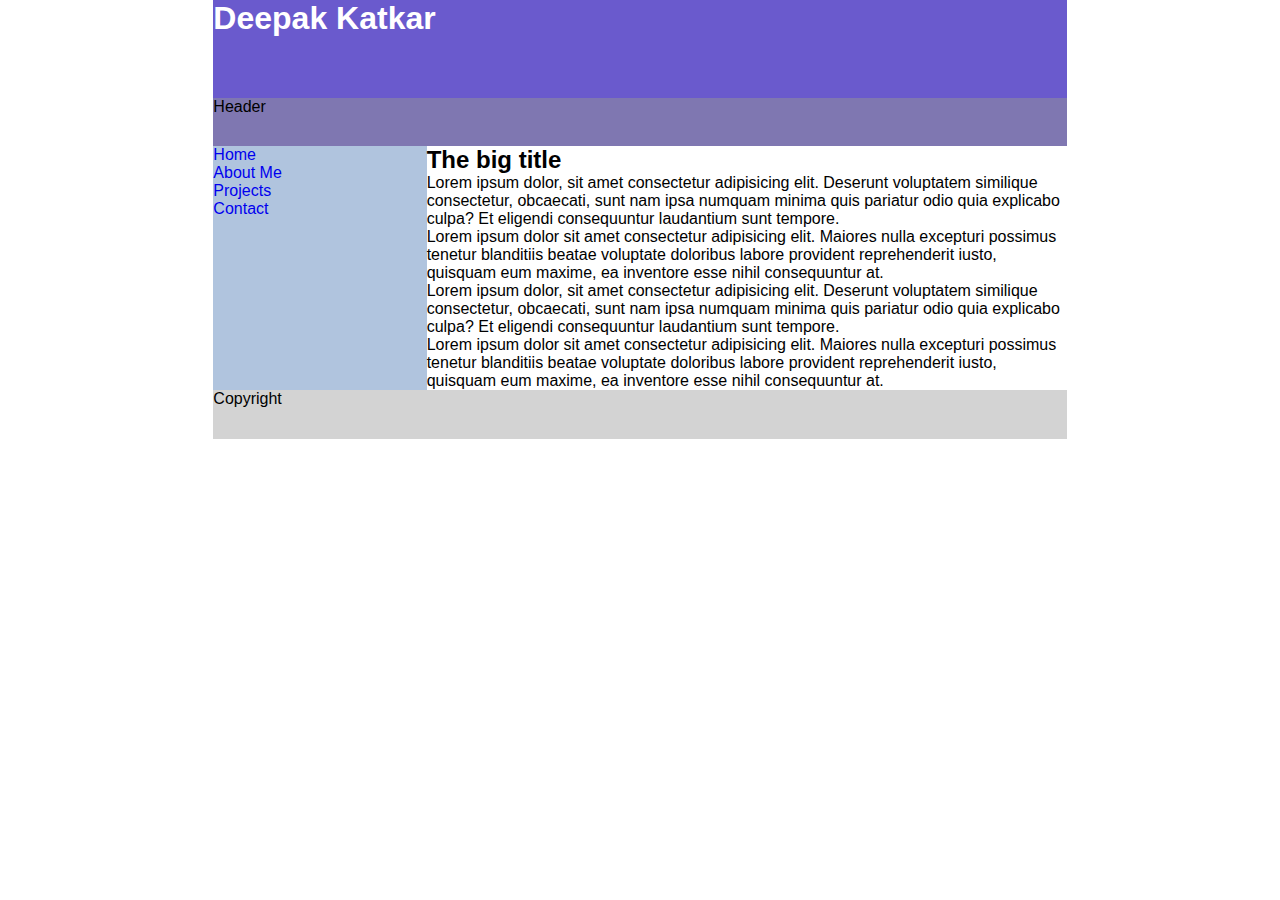
<file: index.html>
<html>
    <head>
        <title>CSS Grid Layouts</title>
        <link rel="stylesheet" href="style.css">
    </head>

    <body>
        <div class="grid">
            <div class="title">
                <h1> Deepak Katkar</h1>
            </div>
            <div class="header"> Header</div>
            <div class="sidebar">
                <ul>
                        <li><a href="index.html">Home</a></li>
                        <li><a href="aboutme.html">About Me</a></li>
                        <li><a href="project.html">Projects</a></li>
                        <li><a href="contact.html">Contact</a></li>

                </ul>
            </div>
            <div class="content">
                <h2>The big title</h2>
                <p>Lorem ipsum dolor, sit amet consectetur adipisicing elit. Deserunt voluptatem similique consectetur, obcaecati, sunt nam ipsa numquam minima quis pariatur odio quia explicabo culpa? Et eligendi consequuntur laudantium sunt tempore.</p>
                <p>Lorem ipsum dolor sit amet consectetur adipisicing elit. Maiores nulla excepturi possimus tenetur blanditiis beatae voluptate doloribus labore provident reprehenderit iusto, quisquam eum maxime, ea inventore esse nihil consequuntur at.</p>
                <p>Lorem ipsum dolor, sit amet consectetur adipisicing elit. Deserunt voluptatem similique consectetur, obcaecati, sunt nam ipsa numquam minima quis pariatur odio quia explicabo culpa? Et eligendi consequuntur laudantium sunt tempore.</p>
                <p>Lorem ipsum dolor sit amet consectetur adipisicing elit. Maiores nulla excepturi possimus tenetur blanditiis beatae voluptate doloribus labore provident reprehenderit iusto, quisquam eum maxime, ea inventore esse nihil consequuntur at.</p>
            </div>
            <div class="footer"> Copyright</div>
        </div>
    </body>
</html>
</file>
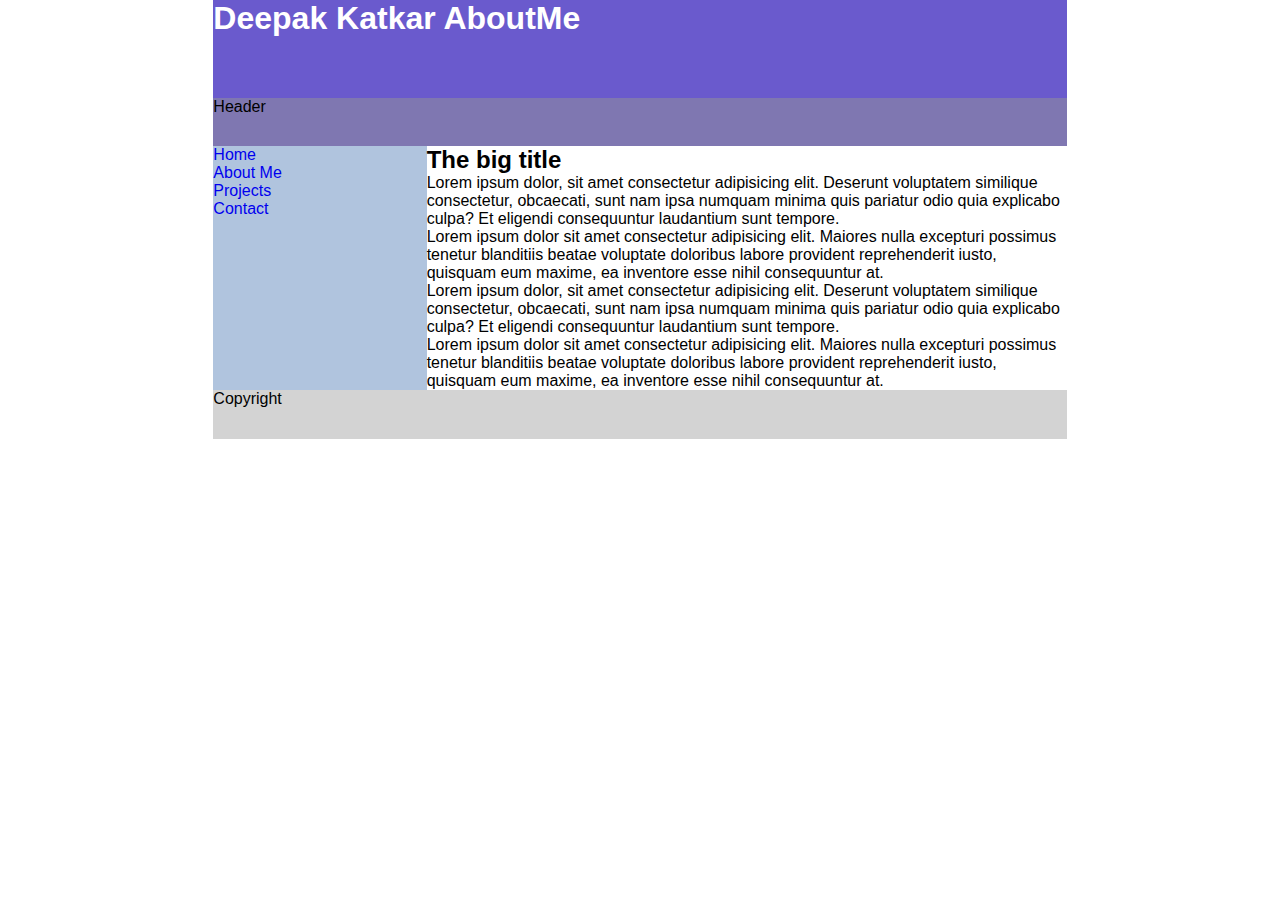
<file: aboutme.html>
<html>
    <head>
        <title>CSS Grid Layouts</title>
        <link rel="stylesheet" href="style.css">
    </head>

    <body>
        <div class="grid">
            <div class="title">
                <h1>Deepak Katkar AboutMe</h1>
            </div>
            <div class="header">Header</div>
            <div class="sidebar">
                <ul>
                    <li><a href="index.html">Home</a></li>
                    <li><a href="aboutme.html">About Me</a></li>
                    <li><a href="project.html">Projects</a></li>
                    <li><a href="contact.html">Contact</a></li>

                </ul>
            </div>
            <div class="content">
                <h2>The big title</h2>
                <p>Lorem ipsum dolor, sit amet consectetur adipisicing elit. Deserunt voluptatem similique consectetur, obcaecati, sunt nam ipsa numquam minima quis pariatur odio quia explicabo culpa? Et eligendi consequuntur laudantium sunt tempore.</p>
                <p>Lorem ipsum dolor sit amet consectetur adipisicing elit. Maiores nulla excepturi possimus tenetur blanditiis beatae voluptate doloribus labore provident reprehenderit iusto, quisquam eum maxime, ea inventore esse nihil consequuntur at.</p>
                <p>Lorem ipsum dolor, sit amet consectetur adipisicing elit. Deserunt voluptatem similique consectetur, obcaecati, sunt nam ipsa numquam minima quis pariatur odio quia explicabo culpa? Et eligendi consequuntur laudantium sunt tempore.</p>
                <p>Lorem ipsum dolor sit amet consectetur adipisicing elit. Maiores nulla excepturi possimus tenetur blanditiis beatae voluptate doloribus labore provident reprehenderit iusto, quisquam eum maxime, ea inventore esse nihil consequuntur at.</p>
            </div>
            <div class="footer">Copyright</div>
        </div>
    </body>
</html>
</file>
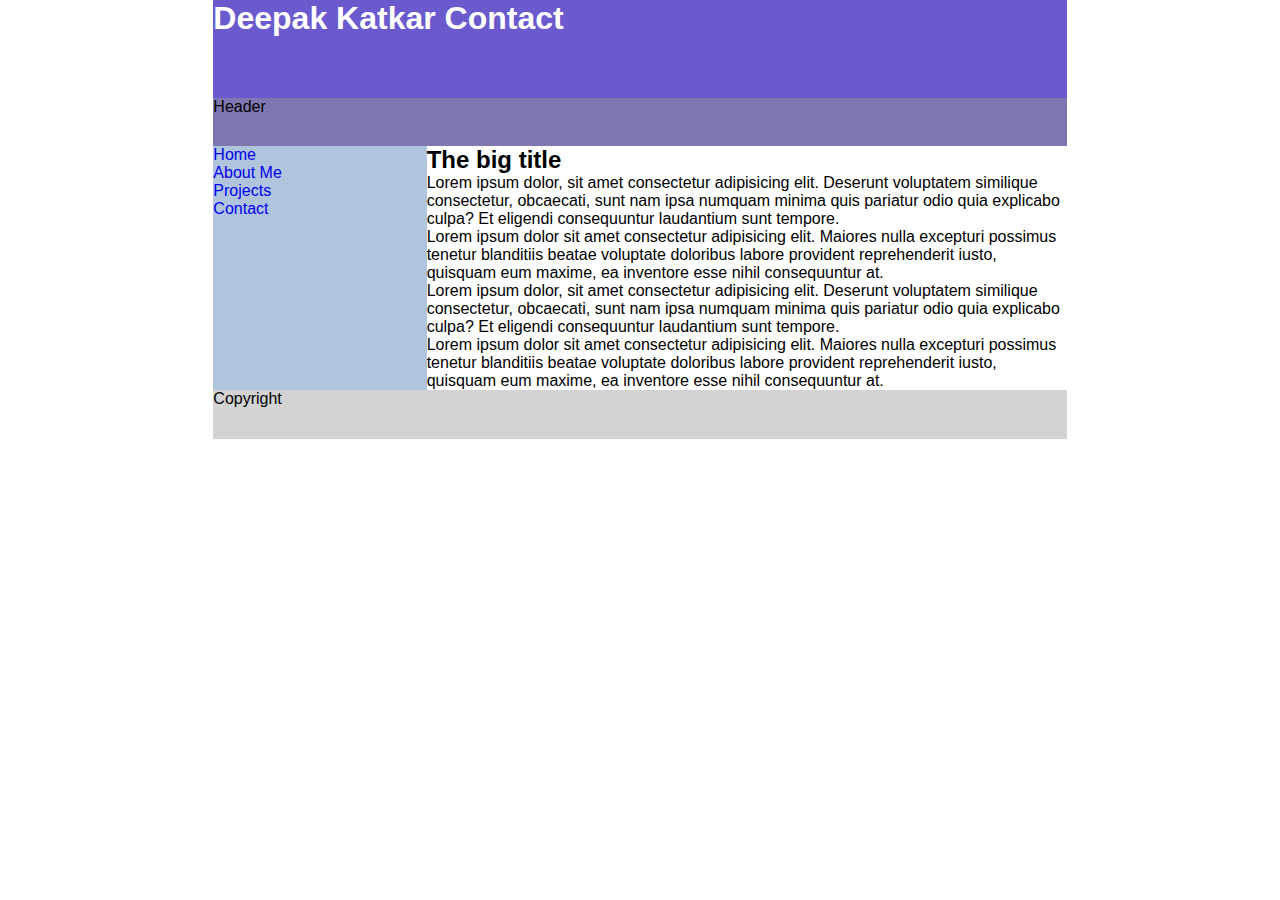
<file: contact.html>
<html>
    <head>
        <title>CSS Grid Layouts</title>
        <link rel="stylesheet" href="style.css">
    </head>

    <body>
        <div class="grid">
            <div class="title">
                <h1>Deepak Katkar Contact</h1>
            </div>
            <div class="header">Header</div>
            <div class="sidebar">
                <ul>
                        <li><a href="index.html">Home</a></li>
                        <li><a href="aboutme.html">About Me</a></li>
                        <li><a href="project.html">Projects</a></li>
                        <li><a href="contact.html">Contact</a></li>

                </ul>
            </div>
            <div class="content">
                <h2>The big title</h2>
                <p>Lorem ipsum dolor, sit amet consectetur adipisicing elit. Deserunt voluptatem similique consectetur, obcaecati, sunt nam ipsa numquam minima quis pariatur odio quia explicabo culpa? Et eligendi consequuntur laudantium sunt tempore.</p>
                <p>Lorem ipsum dolor sit amet consectetur adipisicing elit. Maiores nulla excepturi possimus tenetur blanditiis beatae voluptate doloribus labore provident reprehenderit iusto, quisquam eum maxime, ea inventore esse nihil consequuntur at.</p>
                <p>Lorem ipsum dolor, sit amet consectetur adipisicing elit. Deserunt voluptatem similique consectetur, obcaecati, sunt nam ipsa numquam minima quis pariatur odio quia explicabo culpa? Et eligendi consequuntur laudantium sunt tempore.</p>
                <p>Lorem ipsum dolor sit amet consectetur adipisicing elit. Maiores nulla excepturi possimus tenetur blanditiis beatae voluptate doloribus labore provident reprehenderit iusto, quisquam eum maxime, ea inventore esse nihil consequuntur at.</p>
            </div>
            <div class="footer">Copyright</div>
        </div>
    </body>
</html>
</file>
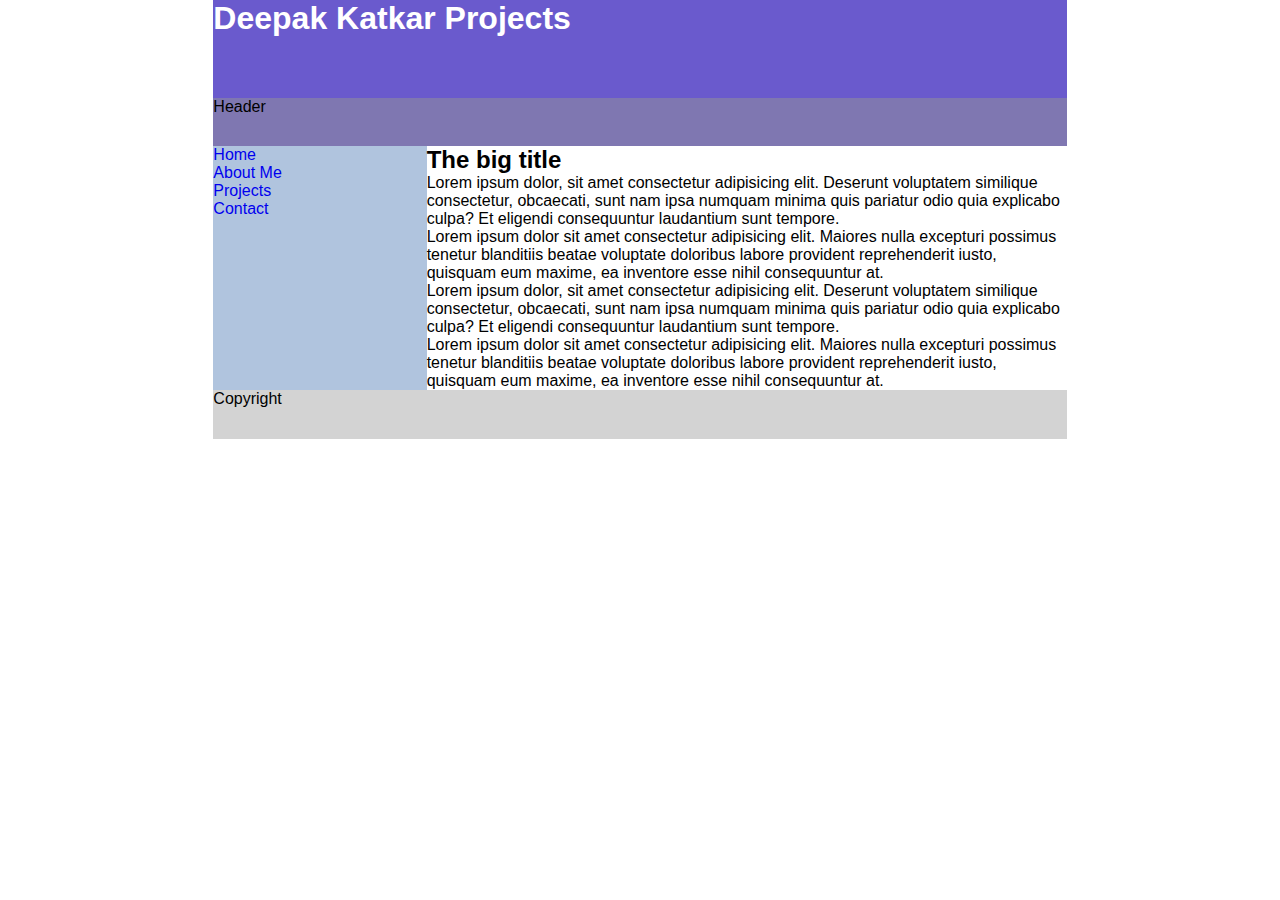
<file: project.html>
<html>
    <head>
        <title>CSS Grid Layouts</title>
        <link rel="stylesheet" href="style.css">
    </head>

    <body>
        <div class="grid">
            <div class="title">
                <h1>Deepak Katkar Projects</h1>
            </div>
            <div class="header">Header</div>
            <div class="sidebar">
                <ul>
                        <li><a href="index.html">Home</a></li>
                        <li><a href="aboutme.html">About Me</a></li>
                        <li><a href="project.html">Projects</a></li>
                        <li><a href="contact.html">Contact</a></li>

                </ul>
            </div>
            <div class="content">
                <h2>The big title</h2>
                <p>Lorem ipsum dolor, sit amet consectetur adipisicing elit. Deserunt voluptatem similique consectetur, obcaecati, sunt nam ipsa numquam minima quis pariatur odio quia explicabo culpa? Et eligendi consequuntur laudantium sunt tempore.</p>
                <p>Lorem ipsum dolor sit amet consectetur adipisicing elit. Maiores nulla excepturi possimus tenetur blanditiis beatae voluptate doloribus labore provident reprehenderit iusto, quisquam eum maxime, ea inventore esse nihil consequuntur at.</p>
                <p>Lorem ipsum dolor, sit amet consectetur adipisicing elit. Deserunt voluptatem similique consectetur, obcaecati, sunt nam ipsa numquam minima quis pariatur odio quia explicabo culpa? Et eligendi consequuntur laudantium sunt tempore.</p>
                <p>Lorem ipsum dolor sit amet consectetur adipisicing elit. Maiores nulla excepturi possimus tenetur blanditiis beatae voluptate doloribus labore provident reprehenderit iusto, quisquam eum maxime, ea inventore esse nihil consequuntur at.</p>
            </div>
            <div class="footer">Copyright</div>
        </div>
    </body>
</html>
</file>
<file: style.css>
*{
    margin: 0;
    padding: 0;
    font-family: Helvetica,Verdana, Geneva, Tahoma, sans-serif, serif;
}

li,a{
    list-style-type: none ;
    text-decoration: none;
}

.grid {
    display: grid;
    grid-template-columns: 1fr 1fr;
    grid-template-rows: 1fr 1fr 1fr 4fr 1fr;
    grid-template-areas: 
    "title title"
    "header header"
    "sidebar sidebar"
    "content content"
    "footer footer";
    gap: 0px;
}

.title{
grid-area: title;
background-color: #6A5ACD ;
color: white;
text-align: left;
text-justify: newspaper;
}

.header{
    grid-area: header;
    background-color: rgb(127, 119, 177) ;
}

.sidebar{
    grid-area: sidebar;
    justify-self: auto;
    background-color: lightsteelblue;
 }

.content{
    grid-area: content;
}

.footer{
    grid-area: footer;
    background-color: lightgray ;
}

@media screen and (min-width: 736px)
{
    .grid {
        display: grid;
        grid-template-columns: 1fr 1fr 3fr 1fr;
        grid-template-rows: 2fr 1fr 5fr 1fr;
        grid-template-areas: 
        ". title title . "
        ". header header . "
        ". sidebar content . "
        ". footer footer . ";
    }
}
</file>
